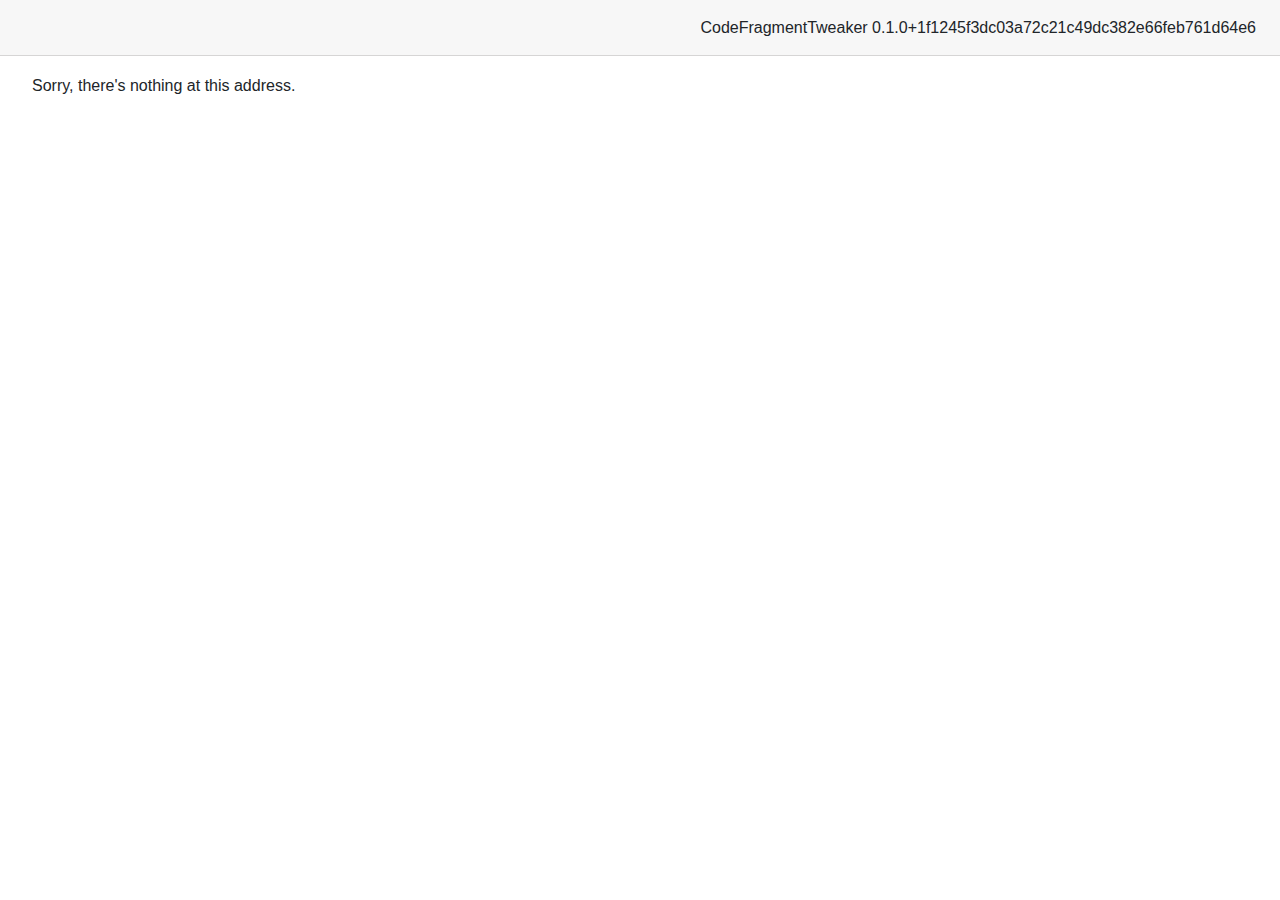
<file: CodeFragmentTweaker/wwwroot/index.html>
<!DOCTYPE html>
<html lang="en">

<head>
    <meta charset="utf-8" />
    <meta name="viewport" content="width=device-width, initial-scale=1.0, maximum-scale=1.0, user-scalable=no" />
    <title>CodeFragmentTweaker</title>
    <base href="/" />
    <link href="css/bootstrap/bootstrap.min.css" rel="stylesheet" />
    <link href="css/app.css" rel="stylesheet" />
    <link href="CodeFragmentTweaker.styles.css" rel="stylesheet" />
</head>

<body>
    <div id="app">Loading...</div>

    <div id="blazor-error-ui">
        An unhandled error has occurred.
        <a href="" class="reload">Reload</a>
        <a class="dismiss">🗙</a>
    </div>
    <script src="_framework/blazor.webassembly.js"></script>
</body>

</html>
</file>
<file: CodeFragmentTweaker/wwwroot/css/app.css>
﻿@import url('open-iconic/font/css/open-iconic-bootstrap.min.css');

html, body {
    font-family: 'Helvetica Neue', Helvetica, Arial, sans-serif;
}

h1:focus {
    outline: none;
}

a, .btn-link {
    color: #0071c1;
}

.btn-primary {
    color: #fff;
    background-color: #1b6ec2;
    border-color: #1861ac;
}

.content {
    padding-top: 1.1rem;
}

.valid.modified:not([type=checkbox]) {
    outline: 1px solid #26b050;
}

.invalid {
    outline: 1px solid red;
}

.validation-message {
    color: red;
}

#blazor-error-ui {
    background: lightyellow;
    bottom: 0;
    box-shadow: 0 -1px 2px rgba(0, 0, 0, 0.2);
    display: none;
    left: 0;
    padding: 0.6rem 1.25rem 0.7rem 1.25rem;
    position: fixed;
    width: 100%;
    z-index: 1000;
}

    #blazor-error-ui .dismiss {
        cursor: pointer;
        position: absolute;
        right: 0.75rem;
        top: 0.5rem;
    }

.blazor-error-boundary {
    background: url([data-uri]) no-repeat 1rem/1.8rem, #b32121;
    padding: 1rem 1rem 1rem 3.7rem;
    color: white;
}

    .blazor-error-boundary::after {
        content: "An error has occurred."
    }
</file>
